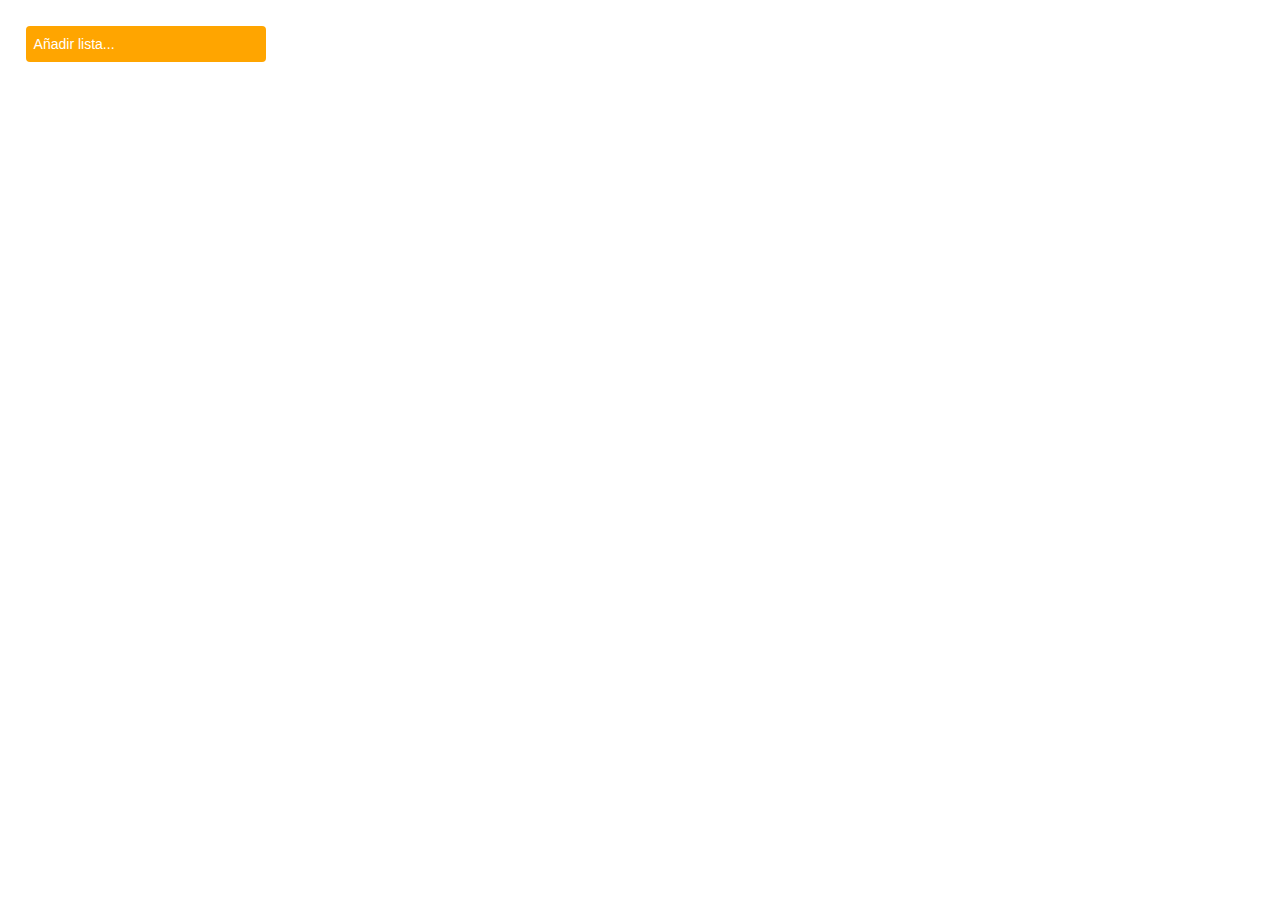
<file: index.html>
<!DOCTYPE html>
<html lang="es">
<head>
	<meta charset="UTF-8">
	<title>Eventos - Trello</title>
	<link rel="stylesheet" type="text/css" href="css/bootstrap.css">
	<link rel="stylesheet" type="text/css" href="css/main.css">
</head>
<body>
	<div id="contenedor" class="contenedor">
		<div id="tarjeta" class="tarjeta">
			<form action="#" id="form">
				<input id="entrada" type="text" placeholder="Añadir lista..." class="entrada form-control">
				<button type="submit" id="boton1" class="boton1 btn">Guardar</button>
				<span class="glyphicon glyphicon-remove" aria-hidden="true" id="icon"></span>
			</form>
			<span id="span">Añadir lista...</span>
		</div>
	</div>
	<script type='text/javascript' src='js/main.js'></script>
</body>
</html>
</file>
<file: css/main.css>
.none{
	display: none;
}
.block{
	display: block;
}
.tarjeta{
	background-color: orange;
	color: white;
	height: auto;
	width: 240px;
    min-height: 30px;
    padding: 8px;
    border-radius: 4px;
    cursor: pointer;
    display: inline-block;
    vertical-align: top;
    position: relative;
}
.boton1{
	display: inline-block;
	margin-top: 2px;
	background-color: #045FB4;
}
.entrada{
	width: 98%;
}
.newtarjeta{
	display: inline-block;
	margin-left: 10px;
    background-color: orange;
	color: white;
	height: auto;
	width: 240px;
    min-height: 30px;
    padding: 8px;
    border-radius: 4px;
    cursor: pointer;
	vertical-align: top;
}
.contenedor{
	position: absolute;
	margin: 2%;
	white-space: nowrap;
}
.textarea{
	border-radius: 5px;
	width: 100%;
	height: 60px;
	margin-top: 8px;
	padding: 0px;
	color: #045FB4;
}
.boton2 {
	display: block;
    width: 32%;
    height: 37px;
    padding: 0px;
    background-color: #045FB4;
    border: none;
    border-radius: 4px;
    color: #FFF;
}
.newtitulo{
	padding: 5px;
    background-color: #FFF;
    border-radius: 4px;
    margin-bottom: 8px;
    color: #045FB4;
    height: 30px;
}
</file>
